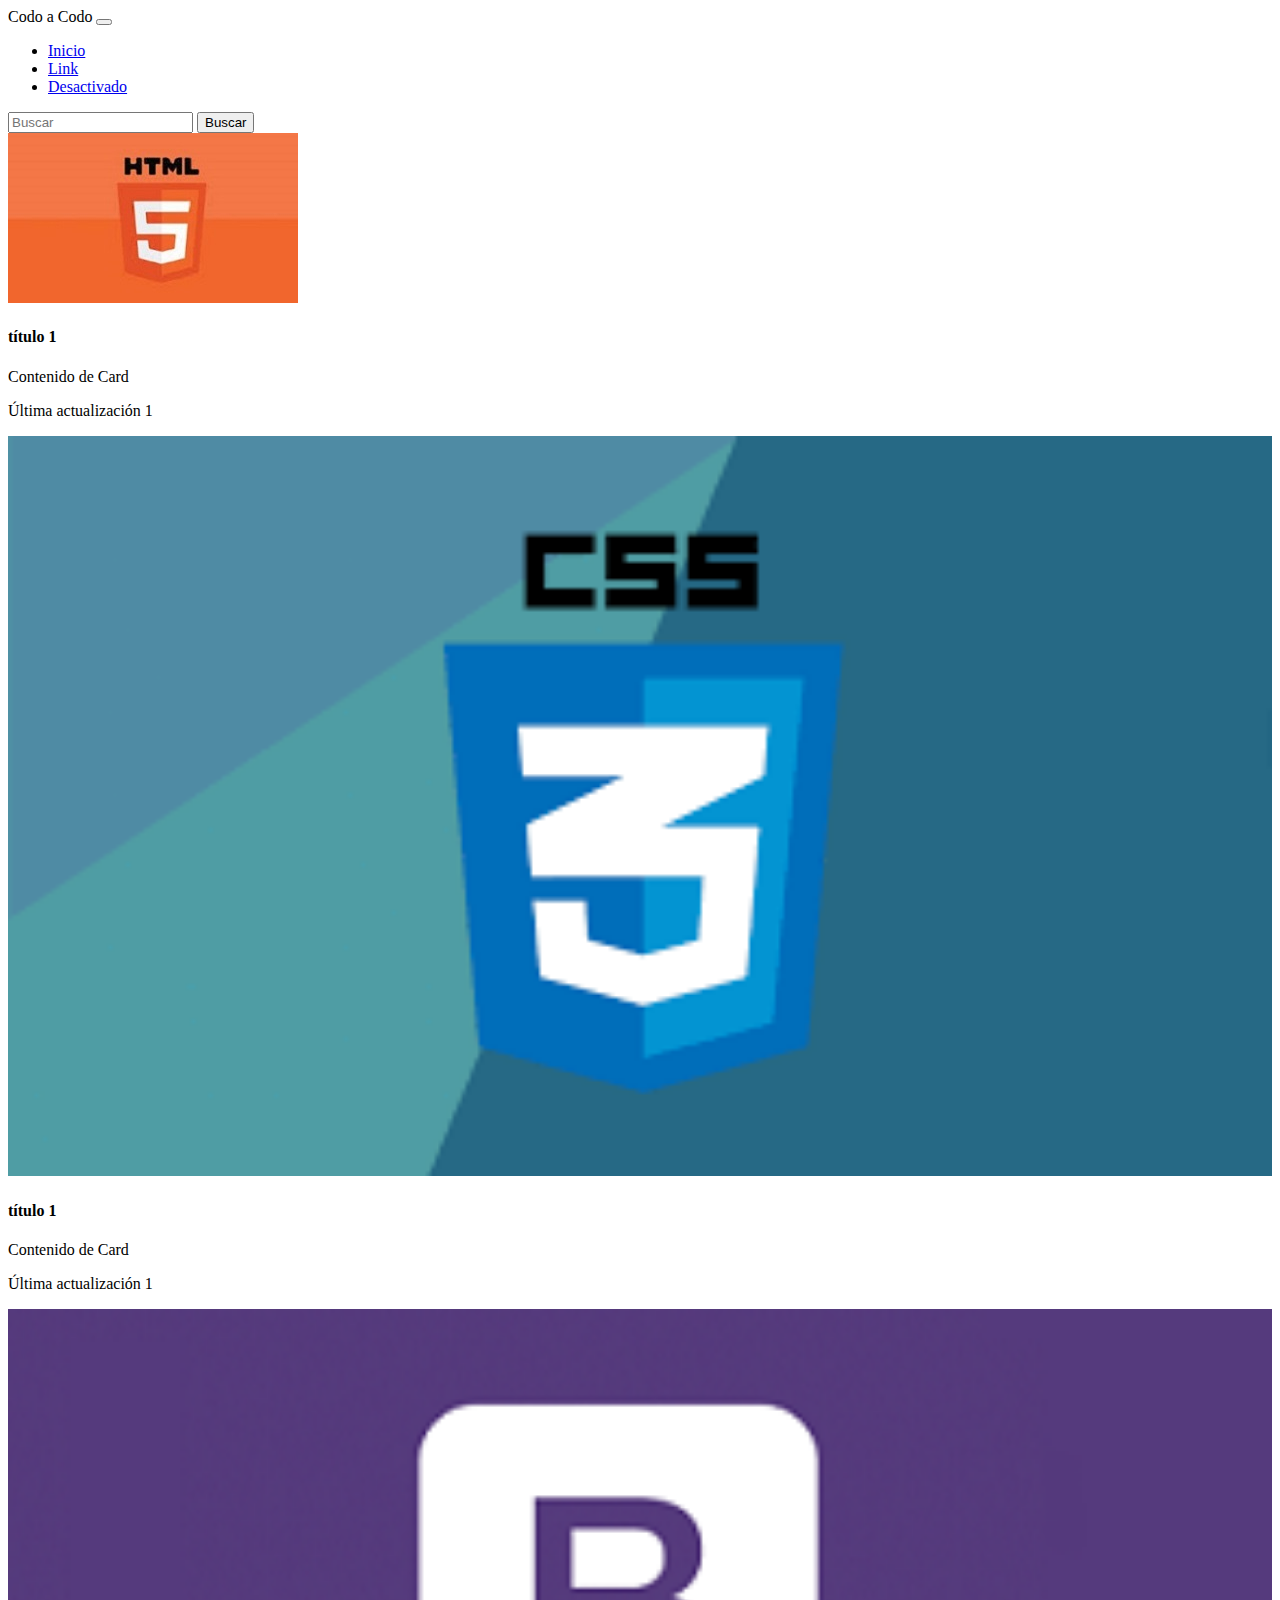
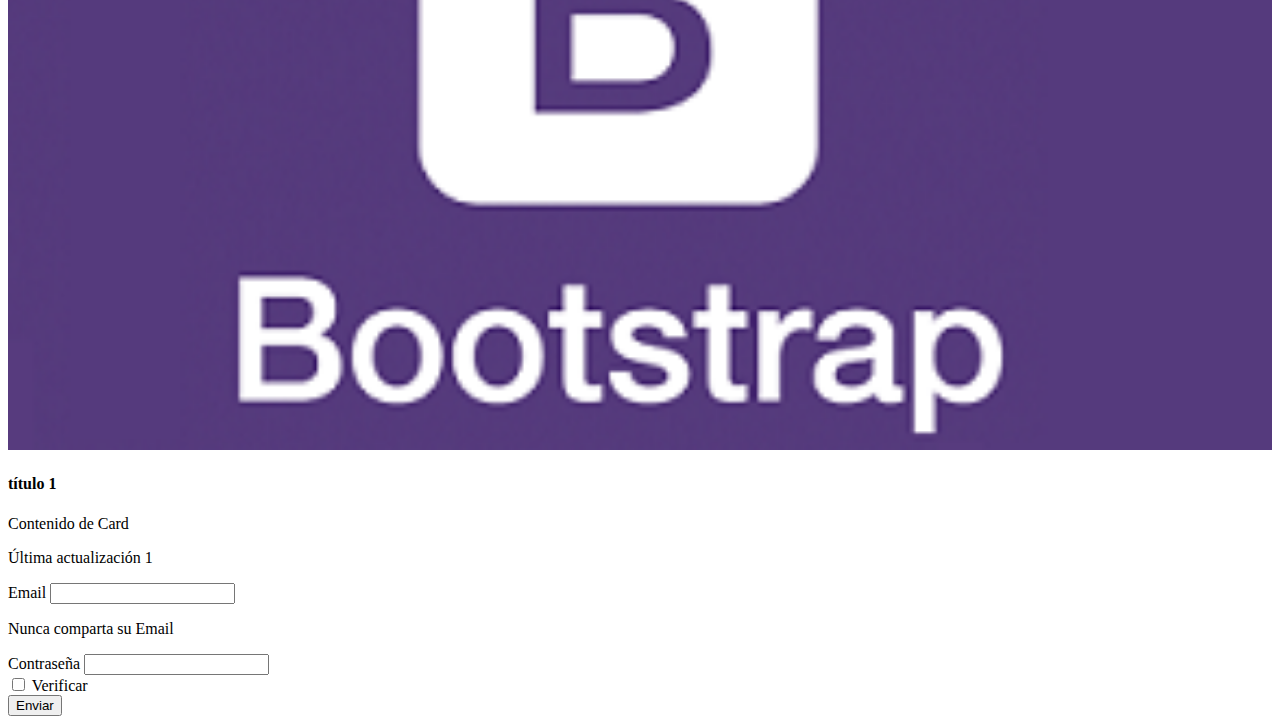
<file: act.1/index.html>
<!DOCTYPE html>
<html lang="en">
<head>
    <meta charset="UTF-8">
    <meta http-equiv="X-UA-Compatible" content="IE=edge">
    <meta name="viewport" content="width=device-width, initial-scale=1.0">
    <title>Actividad Obligatoria 1</title>

   <link rel="stylesheet" href="Estilos.css">
<link href="https://cdn.jsdelivr.net/npm/bootstrap@5.2.2/dist/css/bootstrap.min.css" rel="stylesheet" integrity="sha384-Zenh87qX5JnK2Jl0vWa8Ck2rdkQ2Bzep5IDxbcnCeuOxjzrPF/et3URy9Bv1WTRi" crossorigin="anonymous">
</head>
<body>
    <header>
          <!------------------NAVBAR--------------------->
        <nav class="navbar navbar-expand-sm bg-light ">
            <div class="container-fluid">
              <a class="navbar-brand">Codo a Codo</a>
              <button class="navbar-toggler" type="button" >
                
              </button>
              <div class="collapse navbar-collapse">
                <ul class="navbar-nav me-auto">
                  <li class="nav-item">
                    <a class="nav-link" href="vacio" >Inicio</a>
                  </li>
                  <li class="nav-item">
                    <a class="nav-link" href="vacio">Link</a>
                  </li>
                  <li class="nav-item">
                    <a class="nav-link disabled" href="vacio">Desactivado</a>
                  </li>
                </ul>
                <form class="d-flex">
                  <input class="form-control me-2" type="text" placeholder="Buscar">
                  <button class="btn btn-outline-success" type="button">Buscar</button>
                </form>
              </div>
            </div>
          </nav>
    </header>
    <main>

        <!------------------CARD GROUP--------------------->
 
        <div class="container-fluid" >
        <div class="row  gx-0">
             
            <div class="col-4" >  
           
                <div class="card rounded-0" style="width:100%">
                    <img class="card-img mx-auto rounded-0  w-100" src="imagenes/html.jpg" alt="HTML LOGO"> 
                     <div class="card-body">
                         <h4 class="card-title">título 1</h4>
                          <p class="card-text">Contenido de Card</p>
                          <p class="card-text text-secondary">Última actualización 1</p>
                     </div>
               </div>
           </div>
        
        <div class="col-4" >  
           
                <div class="card rounded-0" style="width:100%">     
            <img class="card-img mx-auto rounded-0" src="imagenes/css.png" alt="Css LOGO" style="width:100%"> 
            <div class="card-body">
            
              <h4 class="card-title">título 1</h4>
              <p class="card-text">Contenido de Card</p>
              <p class="card-text text-secondary">Última actualización 1</p>
                  
               </div>
             </div>
        </div>
           
            <div class="col-4" >  
           
                <div class="card rounded-0" style="width:100%">
            <img class="card-img mx-auto rounded-0" src="imagenes/bootstrap-logo.png" alt="bootstrap LOGO" style="width:100%"> 
            <div class="card-body">
                
              <h4 class="card-title">título 1</h4>
              <p class="card-text">Contenido de Card</p>
              <p class="card-text text-secondary">Última actualización 1</p>
                  
                </div>
             </div>
            </div>
              
    </div>
  </div>

<!------------------FORM--------------------->

<div class="container-fluid mt-3 mb-3 mt-2">

    <form action="/action_page.php">
      
        <label for="email">Email</label>
        <input type="email" class="form-control">
      
    <p class="text-secondary">Nunca comparta su Email</p>
      <div class="mb-3">
        <label for="pwd">Contraseña</label>
        <input type="password" class="form-control">
      </div>
      <div class="form-check mb-3">
        <label class="form-check-label">
          <input class="form-check-input" type="checkbox"> Verificar </label>
      </div>
      <button type="submit" class="btn btn-primary">Enviar</button>
    </form>
  </div>

    </main>
</body>
</html>
</file>
<file: act.1/Estilos.css>
.imagenes{
    margin-left: 0%;
    margin-right: 0px;
    padding-right: 0%;
 margin: 0;
 padding: 0;
}
</file>
